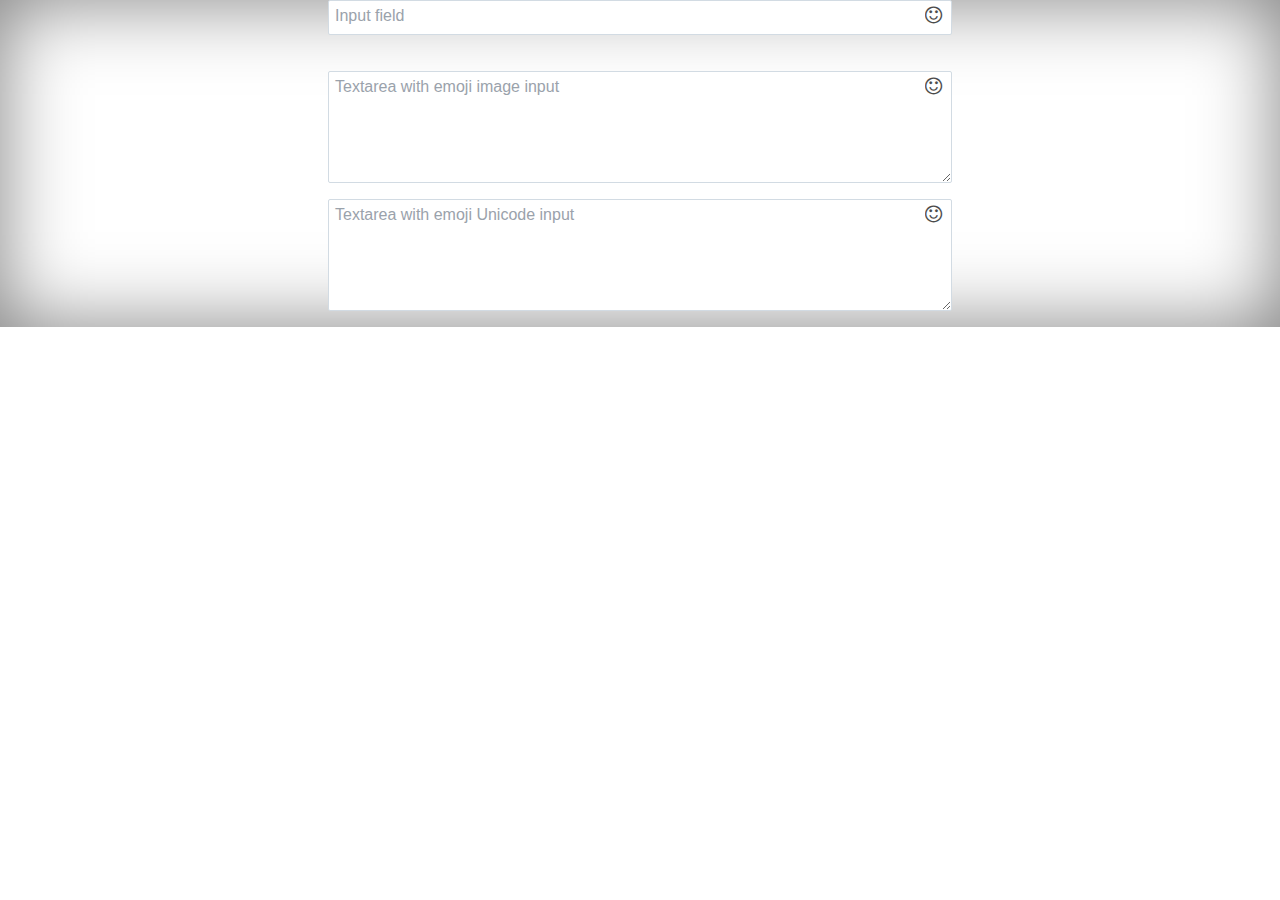
<file: lool.htm>
<!DOCTYPE html>
<html lang="en">
    <head>
        <meta charset="utf-8">
        <title>emoji-picker Demo</title>
        
        <link href="css/bootstrap.min.css" rel="stylesheet">
        <link href="css/cover.css" rel="stylesheet">
        <link rel="stylesheet" href="https://maxcdn.bootstrapcdn.com/font-awesome/4.4.0/css/font-awesome.min.css">

        <!-- Begin emoji-picker Stylesheets -->
        <link href="lib/css/nanoscroller.css" rel="stylesheet">
        <link href="lib/css/emoji.css" rel="stylesheet">
        <!-- End emoji-picker Stylesheets -->
    </head>

    <body>
        <div class="site-wrapper">

            <div class="site-wrapper-inner">
                <div class="cover-container">

                    <div class="inner cover">

                        <p class="lead emoji-picker-container">
                            <input type="email" class="form-control" placeholder="Input field" data-emojiable="true">
                        </p>

                        <p class="lead emoji-picker-container">
                            <textarea class="form-control textarea-control" rows="3" placeholder="Textarea with emoji image input" data-emojiable="true"></textarea>
                        </p>

                        <p class="lead emoji-picker-container">
                            <textarea class="form-control textarea-control" rows="3" placeholder="Textarea with emoji Unicode input" data-emojiable="true" data-emoji-input="unicode"></textarea>
                        </p>

                    </div>

                </div>

            </div>
        </div>

        <script src="https://code.jquery.com/jquery-1.11.3.min.js"></script>

        <!-- Begin emoji-picker JavaScript -->
        <script src="lib/js/nanoscroller.min.js"></script>
        <script src="lib/js/tether.min.js"></script>
        <script src="lib/js/config.js"></script>
        <script src="lib/js/util.js"></script>
        <script src="lib/js/jquery.emojiarea.js"></script>
        <script src="lib/js/emoji-picker.js"></script>
        <!-- End emoji-picker JavaScript -->

        <script>
            $(function() {
                // Initializes and creates emoji set from sprite sheet
                window.emojiPicker = new EmojiPicker({
                    emojiable_selector: '[data-emojiable=true]',
                    assetsPath: 'lib/img/',
                    popupButtonClasses: 'fa fa-smile-o'
                });
                // Finds all elements with `emojiable_selector` and converts them to rich emoji input fields
                // You may want to delay this step if you have dynamically created input fields that appear later in the loading process
                // It can be called as many times as necessary; previously converted input fields will not be converted again
                window.emojiPicker.discover();
            });
        </script>

    </body>
</html>
</file>
<file: css/cover.css>
/*
* Globals
*/
/* Links */
a {
    border-bottom: 1px dotted #e6e6e6;
    color: #e6e6e6; }
a:focus, a:hover {
    text-decoration: none;
    color: white; }

/* Custom default button */
.btn-secondary {
    background-color: #fff;
    text-shadow: none;
    /* Prevent inheritence from `body` */
    border: .05rem solid #ffffff; }
.btn-secondary.btn-secondary:hover, .btn-secondary.btn-secondary:focus {
    background-color: #e6e6e6; }
.btn-secondary.btn-secondary:active {
    background-color: #cccccc; }

/*
* Base structure
*/
html .lead:first-of-type,
body .lead:first-of-type {
    padding-bottom: 1em; }

body .emoji-wysiwyg-editor {
    text-align: left; }
body .emoji-wysiwyg-editor.textarea-control {
    min-height: 7em;
    resize: vertical; }

/* Extra markup and styles for table-esque vertical and horizontal centering */
.site-wrapper {
    display: table;
    width: 100%;
    height: 100%;
    /* For at least Firefox */
    min-height: 100%;
    -webkit-box-shadow: inset 0 0 5rem rgba(0, 0, 0, 0.5);
    box-shadow: inset 0 0 5rem rgba(0, 0, 0, 0.5); }

.site-wrapper-inner {
    display: table-cell;
    vertical-align: top; }

.cover-container {
    margin-right: auto;
    margin-left: auto; }

/* Padding for spacing */
.inner {
    padding: 2rem; }

/*
* Header
*/
.masthead {
    margin-bottom: 2rem; }

.masthead-brand {
    margin-bottom: 0; }

.nav-masthead .nav-link {
    padding: .25rem 0;
    font-weight: bold;
    color: rgba(255, 255, 255, 0.5);
    background-color: transparent;
    border-bottom: .25rem solid transparent; }

.nav-masthead .nav-link + .nav-link {
    margin-left: 1rem; }

.nav-masthead .active {
    color: #fff;
    border-bottom-color: #fff; }

@media (min-width: 48em) {
    .masthead-brand {
        float: left; }

    .nav-masthead {
        float: right; } }
/*
* Cover
*/
.cover {
    padding: 0 1.5rem; }

.cover .btn-lg {
    padding: .75rem 1.25rem;
    font-weight: bold; }

/*
* Footer
*/
.mastfoot {
    color: rgba(255, 255, 255, 0.5); }

/*
* Affix and center
*/
@media (min-width: 40em) {
    /* Pull out the header and footer */
    .masthead {
        position: fixed;
        top: 0; }

    .mastfoot {
        position: fixed;
        bottom: 0; }

    /* Start the vertical centering */
    .site-wrapper-inner {
        vertical-align: middle; }

    /* Handle the widths */
    .masthead,
    .mastfoot,
    .cover-container {
        width: 100%;
        /* Must be percentage or pixels for horizontal alignment */ } }
@media (min-width: 62em) {
    .masthead,
    .mastfoot,
    .cover-container {
        width: 42rem; } }

/*# sourceMappingURL=cover.css.map */
</file>
<file: lib/css/nanoscroller.css>
/** initial setup **/
.nano {
  position : relative;
  width    : 100%;
  height   : 100%;
  overflow : hidden;
}
.nano > .nano-content {
  position      : absolute;
  overflow      : scroll;
  overflow-x    : hidden;
  top           : 0;
  right         : 0;
  bottom        : 0;
  left          : 0;
}
.nano > .nano-content:focus {
  outline: thin dotted;
}
.nano > .nano-content::-webkit-scrollbar {
  display: none;
}
.has-scrollbar > .nano-content::-webkit-scrollbar {
  display: block;
}
.nano > .nano-pane {
  background : rgba(0,0,0,.25);
  position   : absolute;
  width      : 10px;
  right      : 0;
  top        : 0;
  bottom     : 0;
  visibility : hidden\9; /* Target only IE7 and IE8 with this hack */
  opacity    : .01;
  -webkit-transition    : .2s;
  -moz-transition       : .2s;
  -o-transition         : .2s;
  transition            : .2s;
  -moz-border-radius    : 5px;
  -webkit-border-radius : 5px;
  border-radius         : 5px;
}
.nano > .nano-pane > .nano-slider {
  background: #444;
  background: rgba(0,0,0,.5);
  position              : relative;
  margin                : 0 1px;
  -moz-border-radius    : 3px;
  -webkit-border-radius : 3px;
  border-radius         : 3px;
}
.nano:hover > .nano-pane, .nano-pane.active, .nano-pane.flashed {
  visibility : visible\9; /* Target only IE7 and IE8 with this hack */
  opacity    : 0.99;
}
</file>
<file: lib/css/emoji.css>
span.emoji {
    display: -moz-inline-box;
    -moz-box-orient: vertical;
    display: inline-block;
    vertical-align: baseline;
    *vertical-align: auto;
    *zoom: 1;
    *display: inline;
    width: 1em;
    height: 1em;
    background-size: 1em;
    background-repeat: no-repeat;
    text-indent: -9999px;
}

span.emoji-sizer {
    line-height: 0.81em;
    font-size: 1em;
    margin: -2px 0;
}

span.emoji-outer {
    display: -moz-inline-box;
    display: inline-block;
    *display: inline;
    height: 1em;
    width: 1em;
}

span.emoji-inner {
    display: -moz-inline-box;
    display: inline-block;
    text-indent: -9999px;
    width: 100%;
    height: 100%;
    vertical-align: baseline;
    *vertical-align: auto;
    *zoom: 1;
}

img.emoji {
    width: 1em;
    height: 1em;
}

.emoji-wysiwyg-editor:empty:before {
    content: attr(placeholder);
    color: #9aa2ab;
}

.emoji-picker-container {
    position: relative;
}

.emoji-picker-icon {
    position: absolute;
    right: 10px;
    top: 5px;
    font-size: 20px;
    opacity: 0.7;
    z-index: 100;
    transition: none;
    color: black;
    -moz-user-select: none;
    -khtml-user-select: none;
    -webkit-user-select: none;
    -o-user-select: none;
    user-select: none;
}

.emoji-picker-icon.parent-has-scroll {
    right: 28px;
}

.emoji-picker-icon:hover {
    opacity: 1;
}

/* Emoji area */
.emoji-wysiwyg-editor:empty:before {
    content: attr(placeholder);
    color: #9aa2ab;
}

.emoji-wysiwyg-editor:active:before,
.emoji-wysiwyg-editor:focus:before {
    content: none;
}

.emoji-wysiwyg-editor {
    padding: 6px;
    padding-right: 35px;
    margin-bottom: 0px;
    min-height: 35px; /* 35 */
    height: 30px;
    max-height: 284px;
    overflow: auto;
    line-height: 17px;
    border: 1px solid #d2dbe3;
    border-radius: 2px;
    -webkit-box-shadow: none;
    box-shadow: none;
    -webkit-transition: border-color ease-in-out 0.15s, box-shadow ease-in-out 0.15s;
    transition: border-color ease-in-out 0.15s, box-shadow ease-in-out 0.15s;
    -webkit-user-select: text;
    word-wrap: break-word;
}

.emoji-wysiwyg-editor.parent-has-scroll {
     padding-right: 40px;
 }

.emoji-wysiwyg-editor.single-line-editor {
    min-height: 35px;
    height: inherit;
}

.emoji-wysiwyg-editor img {
    width: 20px;
    height: 20px;
    vertical-align: middle;
    margin: -3px 0 0 0;
}

.emoji-menu {
    position: absolute;
    z-index: 999;
    width: 225px;
    overflow: hidden;
    border: 1px #dfdfdf solid;
    -webkit-border-radius: 3px;
    -moz-border-radius: 3px;
    border-radius: 3px;
    overflow: hidden;
    -webkit-box-shadow: 0px 1px 1px rgba(0, 0, 0, 0.1);
    -moz-box-shadow: 0px 1px 1px rgba(0, 0, 0, 0.1);
    box-shadow: 0px 1px 1px rgba(0, 0, 0, 0.1);
}

.emoji-items-wrap1 {
    background: #ffffff;
    padding: 5px 2px 5px 5px;
}

.emoji-items-wrap1 .emoji-menu-tabs {
    width: 100%;
    margin-bottom: 8px;
    margin-top: 3px;
}

.emoji-items-wrap1 .emoji-menu-tabs td {
    text-align: center;
    color: white;
    line-height: 0;
}

.emoji-menu-tabs .emoji-menu-tab {
    display: inline-block;
    width: 24px;
    height: 29px;
    background: url('../img/IconsetSmiles.png') no-repeat;
    background-size: 42px 350px;
    border: 0;
}

.is_1x .emoji-menu-tabs .emoji-menu-tab {
    background-image: url('../img/IconsetSmiles_1x.png');
}

.emoji-menu-tabs .icon-recent { background-position: -9px -306px; }

.emoji-menu-tabs .icon-recent-selected { background-position: -9px -277px; }

.emoji-menu-tabs .icon-smile { background-position: -9px -34px; }

.emoji-menu-tabs .icon-smile-selected { background-position: -9px -5px; }

.emoji-menu-tabs .icon-flower { background-position: -9px -145px; }

.emoji-menu-tabs .icon-flower-selected { background-position: -9px -118px; }

.emoji-menu-tabs .icon-bell { background-position: -9px -89px; }

.emoji-menu-tabs .icon-bell-selected { background-position: -9px -61px; }

.emoji-menu-tabs .icon-car { background-position: -9px -196px; }

.emoji-menu-tabs .icon-car-selected { background-position: -9px -170px; }

.emoji-menu-tabs .icon-grid { background-position: -9px -248px; }

.emoji-menu-tabs .icon-grid-selected { background-position: -9px -222px; }

.emoji-menu-tabs .icon-smile,
.emoji-menu-tabs .icon-flower,
.emoji-menu-tabs .icon-bell,
.emoji-menu-tabs .icon-car,
.emoji-menu-tabs .icon-grid {
    opacity: 0.7;
}

.emoji-menu-tabs .icon-smile:hover,
.emoji-menu-tabs .icon-flower:hover,
.emoji-menu-tabs .icon-bell:hover,
.emoji-menu-tabs .icon-car:hover,
.emoji-menu-tabs .icon-grid:hover {
    opacity: 1;
}

.emoji-menu .emoji-items-wrap {
    position: relative;
    height: 174px;
}

.emoji-menu .emoji-items {
    padding-right: 8px;
    outline: 0 !important;
}

.emoji-menu img {
    width: 20px;
    height: 20px;
    vertical-align: middle;
    border: 0 none;
}

.emoji-menu .emoji-items a {
    margin: -1px 0 0 -1px;
    padding: 5px;
    display: block;
    float: left;
    border-radius: 2px;
    border: 0;
}

.emoji-menu .emoji-items a:hover {
    background-color: #edf2f5;
}

.emoji-menu:after {
    content: ' ';
    display: block;
    clear: left;
}

.emoji-menu a .label {
    display: none;
}
</file>
